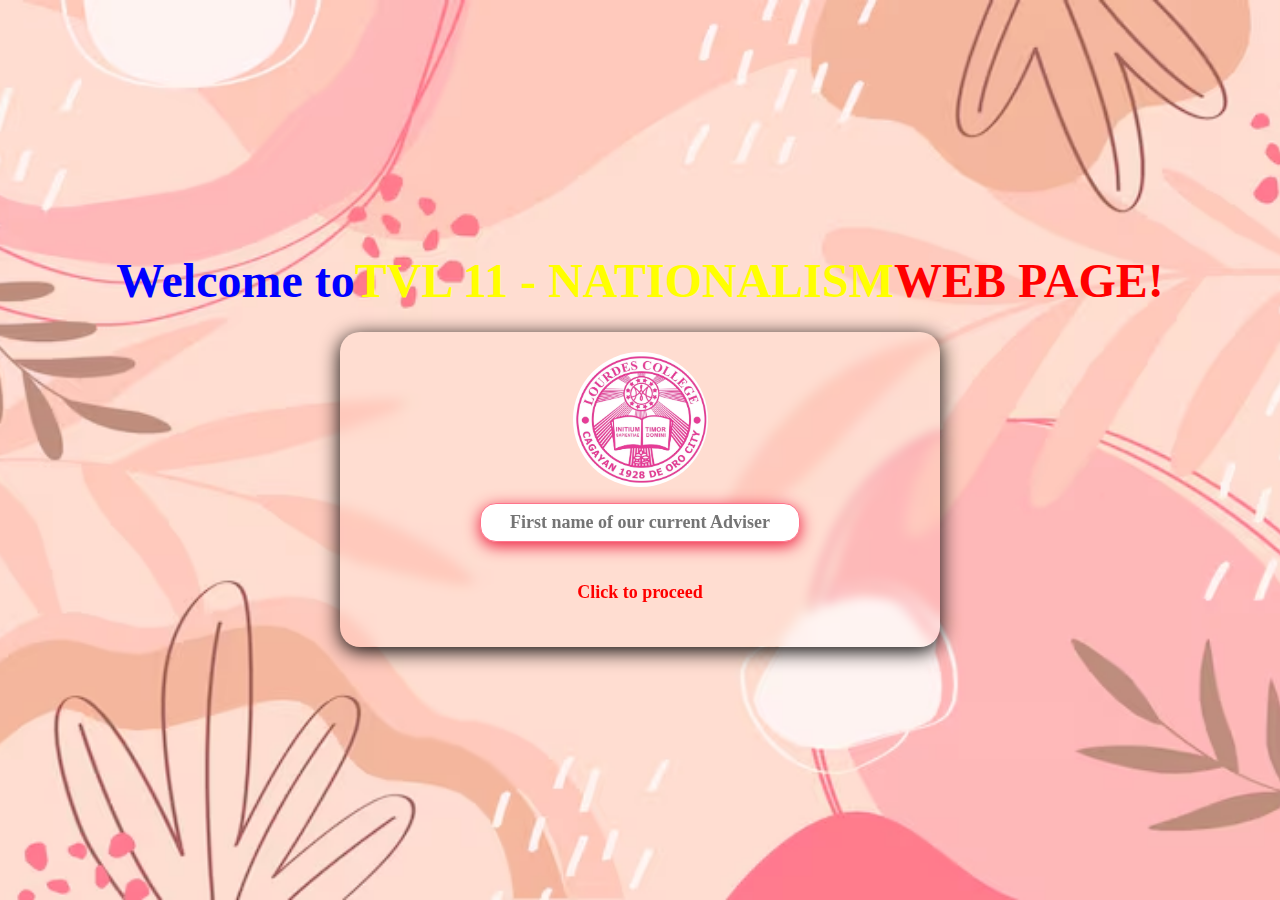
<file: index.html>
<!DOCTYPE html>
<html lang="en">
<head>
    <meta charset="UTF-8" />
    <meta name="viewport" content="width=device-width, initial-scale=1.0" />
    <link rel="icon" href="LCCDO LOGO.webp" type="image/x-icon">
    <title>TVL 11 - Nationalism</title>

    <style>
        * {
            box-sizing: border-box;
            font-family: 'Times New Roman', Times, serif;
            margin: 0;
            padding: 0;
        }

        body {
            display: flex;
            flex-direction: column;
            justify-content: center;
            align-items: center;
            background-color: pink;
            min-height: 100vh;
            padding: 2%;
            text-align: center;
            animation: fadeIn 2s ease forwards;
            background-image: url("bg.avif");
            background-size: cover;
            background-repeat: no-repeat;
            background-position: center;
        }

        @keyframes fadeIn { 
    from {
        opacity: 0;
    } to {
        opacity: 1;
    }
    
}

        #blue { color: blue; }
        #yellow { color: yellow; }
        #red { color: red; }

        #login {
            height: 80vh;
        }

        .Enter h1 {
            font-size: clamp(1.5rem, 2.5vw + 1rem, 3rem);
            margin-bottom: 1.5rem;
        }

        .login {
            display: flex;
            justify-content: center;
            align-items: center;
            flex-direction: column;
            width: 100%;
            max-width: 600px;
            padding: 1rem;
        }

        .login h1 {
            font-size: clamp(1rem, 2vw + 0.5rem, 2rem);
            margin-bottom: 1rem;
        }

        .login h3 {
            font-size: clamp(0.9rem, 1.5vw + 0.5rem, 1.5rem);
            margin-bottom: 1rem;
        }

        .login #answer {
            border: 1px solid;
            border-radius: 1rem;
            width: 80%;
            max-width: 20rem;
            height: clamp(1.5rem, 3vw, 2.5rem);
            text-align: center;
            font-size: clamp(1rem, 1.5vw, 2vh);
            padding: 0.5rem;
            box-shadow: 0px 4px 1rem rgb(238, 28, 63);
            color: rgb(255, 118, 141);
            font-weight: 700;
            outline: none;
            margin-bottom: 1rem;
        }

        #alert {
            opacity: 0;
            font-weight: 700;
            font-size: clamp(1rem, 1.5vw, 2vh);
            transition: 0.4s ease;
            transform: translateY(1em);
            display: flex;
            justify-content: center;
            color: red;
            margin-top: 0.5rem;
        }

        #alert.show {
            opacity: 1;
            transform: translateY(0);
        }

        .login #proceed {
            cursor: pointer;
            color: red;
            font-weight: 700;
            font-size: clamp(1rem, 1.5vw, 2vh);
            margin-top: 0.5rem;
        }

        .login #proceed:hover {
            color: rgb(243, 133, 151);
            transition: 0.5s ease;
        }

        /* Responsive tweaks for smaller devices */
        @media (max-width: 768px) {
            body {
                padding: 1rem;
                flex-direction: column;
            }

            .login #answer {
                width: 90%;
                font-size: 1rem;
                flex-direction: column;

            }

            span {
                padding: 1rem;
                flex-direction: column;
                width: 90%;
                font-size: 1rem;
            }

            img {
                height: 30vh;
                flex-direction: column;
            }
        }

        .container {
            display: flex;
            justify-content: center;
            align-items: center;
        }

        .login {
    display: flex;
    flex-direction: column;
    align-items: center;
    justify-content: center;
    border: 0px solid #000;
    padding: 20px 15px;
    min-height: 30vh;
    gap: 1rem;
    min-width: 20vh;
    border-radius: 20px;
    box-shadow: 0px 4px 20px black;
    box-sizing: border-box;
    backdrop-filter: blur(6px);
}

img {
    height: 15vh;
    border-radius: 10rem;
}


    </style>
</head>

<body>
    <div class="Enter">
        <h1>    <div class="container">

            <span id="blue">Welcome to </span>
            <span id="yellow">TVL 11 - NATIONALISM</span>
            <span id="red"> WEB PAGE!</span>
        </h1>
    </div>

    <div class="login">        
        <img src="LCCDO.webp">
        <input required id="answer" placeholder="First name of our current Adviser">
        <a id="proceed">Click to proceed</a> 
        <p id="alert"></p>
    </div>
    </div>

    <script src="index.js"></script>
</body>
</html>
</file>
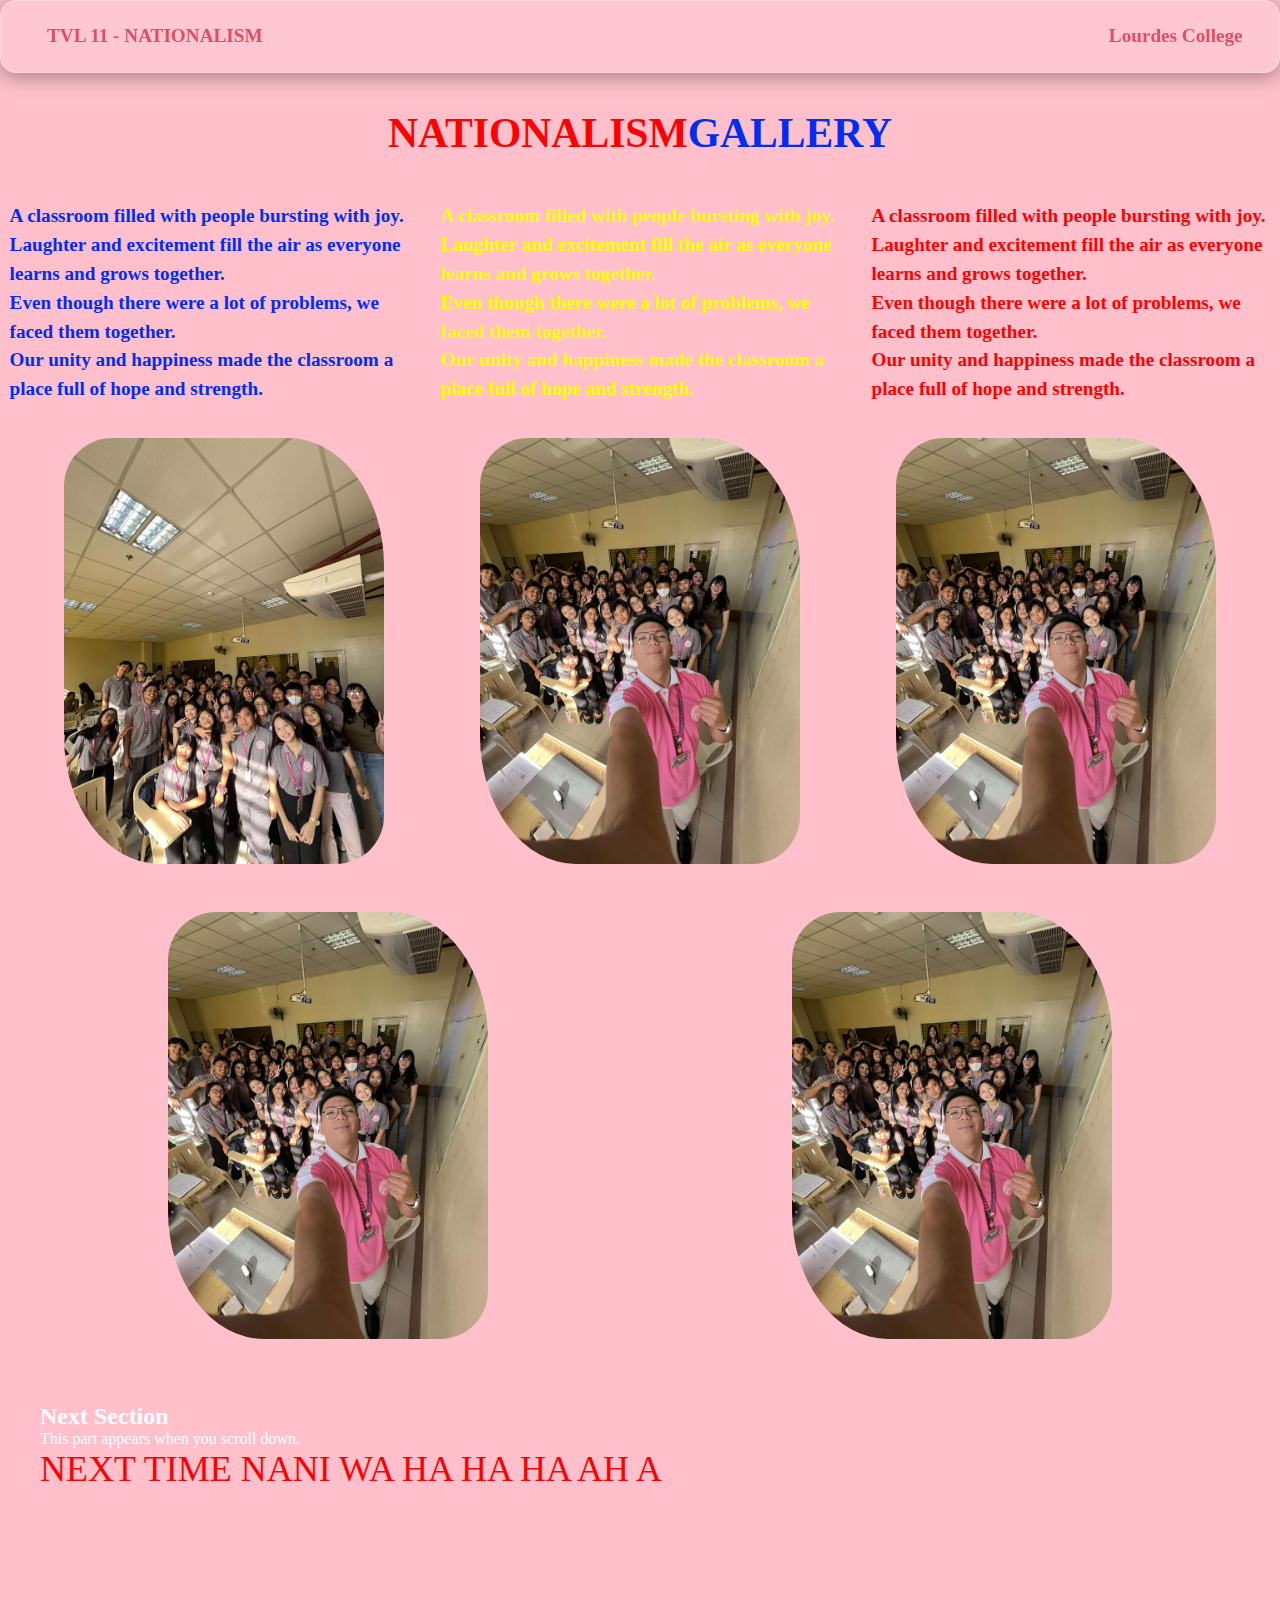
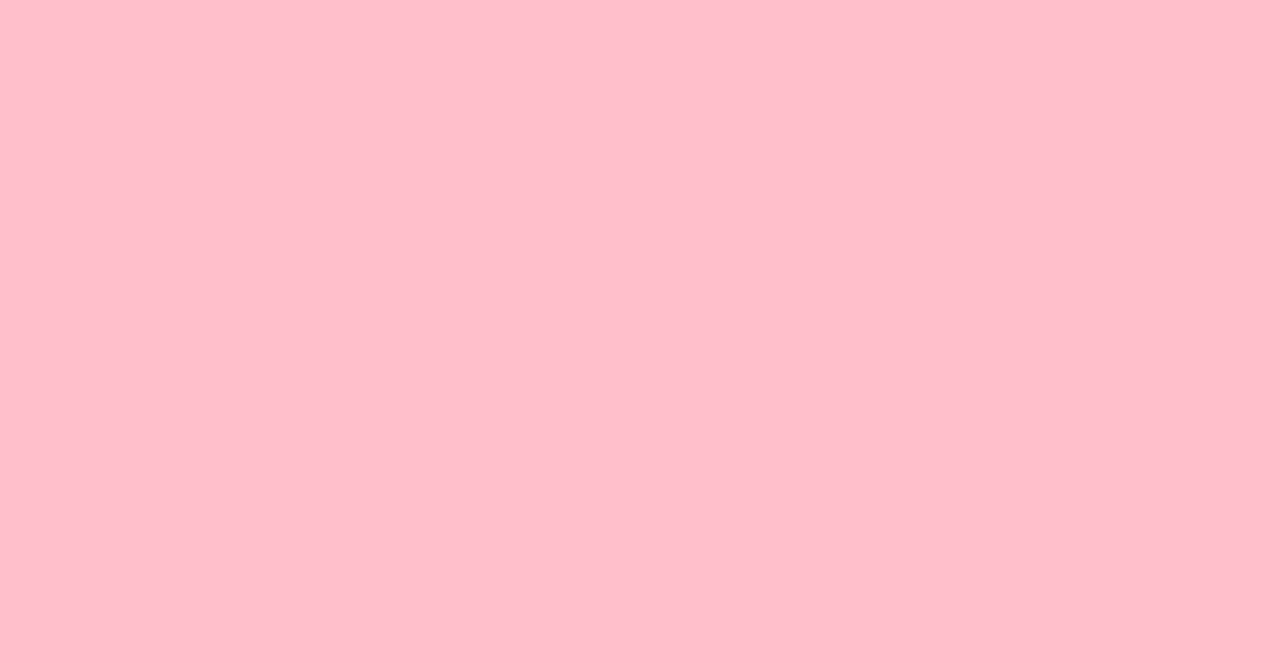
<file: home.html>
<!DOCTYPE html>
<html>
<head>
    <meta charset="UTF-8">
    <meta name="viewport" content="width=device-width, initial-scale=1.0" />
    <link rel="stylesheet" href="style.css">
    <link rel="icon" href="LCCDO LOGO.webp" type="image/x-icon">
</head>

<body>

    <div class="bg-pic">
        <div class="nav">
            <li class="section">TVL 11 - NATIONALISM</li>
            <ul>

                <li><a>Lourdes College</a></li>
            </ul>
        </div> <br> <br>
                                <h1 class="rnp"><span id="NATt"> NATIONALISM</span> GALLERY<span id="PICt"></span></h1> <br> <br>

        <section class="text">
    <h3 id="firstText"><span style="color: rgb(0, 45, 243);">A classroom filled with people bursting with joy. <br>Laughter and excitement fill the air as everyone 
    learns and grows together. <br>Even though there were a lot of problems, 
    we faced them together. <br>Our unity and happiness made the classroom a place full of hope and strength.</span></h3>

    <h3 id="firstText"><span id="PICt">A classroom filled with people bursting with joy. <br>Laughter and excitement fill the air as everyone 
    learns and grows together. <br>Even though there were a lot of problems, 
    we faced them together. <br>Our unity and happiness made the classroom a place full of hope and strength.</span></h3>

    <h3 id="firstText"><span id="NATt">A classroom filled with people bursting with joy. <br>Laughter and excitement fill the air as everyone 
    learns and grows together. <br>Even though there were a lot of problems, 
    we faced them together. <br>Our unity and happiness made the classroom a place full of hope and strength.</span></h3>
</section>



        <main class="content">

        <img class="MIL" src="MIL.jpg">
        <img class="MIL" src="MIL1.jpg">
        <img class="MIL" src="MIL1.jpg">
        <img class="MIL" src="MIL1.jpg">
        <img class="MIL" src="MIL1.jpg">
        <br>
        
        

    </main>

    <div class="content2" class="bg-pic">
    <h2>Next Section</h2>
    <p>This part appears when you scroll down. <p style="color: red; font-size: 4vh;">NEXT TIME NANI WA HA HA HA AH A</p></p>
</div>

    </div>

    
</body>
</html>
</file>
<file: style.css>
/* Reset and box-sizing */
* {
    padding: 0;
    margin: 0;
    box-sizing: border-box;
}

body {
    overflow-x: hidden;
    background-color: pink;
    font-family: 'Times New Roman', Times, serif; /* Added font-family for consistency */
}

/* Header */
.rnp {
    display: flex;
    justify-content: center;
    color: rgb(0, 45, 243);
    font-size: clamp(1.5rem, 2vw + 1rem, 3rem);
    text-align: center; /* Added for better centering on small screens */
    padding: 0 1rem; /* Prevent text touching edges */
}

#NATt {
    color: red;
}

#PICt {
    color: yellow;
}

/* Text section */
.text {
    display: flex;
    gap: 2em;
    margin: 0.3em;
    padding: 0.3rem;
    flex-wrap: wrap; /* allows wrapping */
    justify-content: center;
}

.text h3 {
    flex: 1 1 30%;
    font-size: clamp(1rem, 1.5vw, 1.5rem);
    line-height: 1.5;
    color: inherit;
    word-wrap: break-word;
    min-width: 250px;
    /* Prevent text from stretching too tall or narrow */
    max-width: 400px;
}

/* Images */
img {
    width: 20rem;
    max-width: 100%;
    border-radius: 3rem 30%;
    margin: 1.5rem auto; 
    display: block; 
}

/* Navigation bar */
.nav {
    display: flex;
    align-items: center;
    justify-content: space-between;
    padding: 18px 30px;
    border-radius: 16px;
    background: rgba(255, 255, 255, 0.12);
    backdrop-filter: blur(12px);
    -webkit-backdrop-filter: blur(12px);
    border: 1px solid rgba(255, 255, 255, 0.25);
    box-shadow: 0 4px 20px rgba(0, 0, 0, 0.34);
    color: white;
    flex-wrap: wrap; /* wrap on smaller screens */
}

.nav ul {
    display: flex;
    gap: 10px;
    color: rgb(228, 75, 101);
    font-weight: 700;
    padding: 0.4rem;
    font-size: clamp(1rem, 1.5vw, 3vh);
    flex-wrap: wrap;
    justify-content: flex-end;
    margin-left: auto; /* push ul to the right */
}

.nav li {
    list-style-type: none;
}

.nav .section {
    font-weight: bold;
    color: rgb(228, 75, 101);
    padding-left: 1rem;
    font-size: clamp(1rem, 1.5vw, 1.5rem);
    justify-content: flex-start;
    white-space: nowrap; /* prevent breaking */
}

/* Main image gallery */
main {
    display: flex;
    justify-content: space-between;
    flex-wrap: wrap; /* images wrap on smaller screens */
    padding: 0 1rem;
}

/* Next section */
.content2 {
    min-height: 100vh;
    background-color: pink;
    color: white;
    padding: 40px;
}

/* --- Responsive tweaks --- */
@media (max-width: 1024px) {
    .text {
        gap: 1.5em;
    }
    .nav {
        padding: 15px 20px;
    }
}

@media (max-width: 768px) {
    .text {
        flex-direction: column; /* stack text vertically */
        gap: 1em;
        align-items: center; /* center text blocks */
    }
    img {
        margin: 1rem auto;
    }
    .nav ul {
        font-size: 1.2rem;
        justify-content: center;
    }
}

@media (max-width: 480px) {
    .rnp {
        font-size: 1.8rem;
        padding: 0 0.5rem; /* more padding on very small screens */
    }
    .text h3 {
        font-size: 1rem;
        max-width: 100%; /* allow full width */
    }
    img {
        width: 90%;
        margin: 1rem auto;
    }
    .nav .section {
        font-size: 1rem;
        margin-bottom: 0.5rem;
        padding-left: 0; /* remove padding for smaller screens */
    }
    .nav ul {
        gap: 5px;
    }
}
</file>
